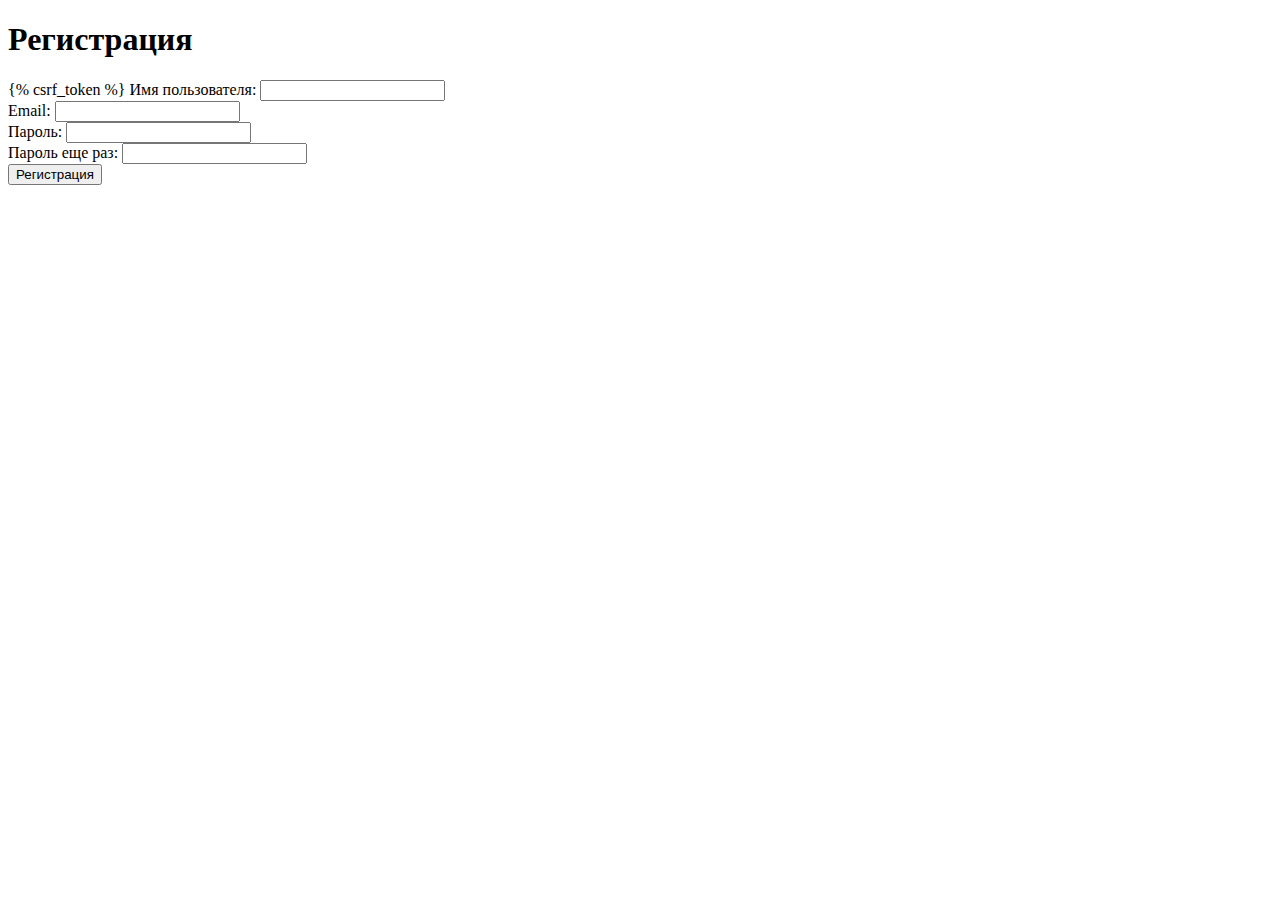
<file: templates/register.html>
<!DOCTYPE html>
<html lang="en">
<head>
    <meta charset="UTF-8">
    <title>Title</title>
</head>
<body>
    <h1>Регистрация</h1>
    <form method="post">
        {% csrf_token %}
        Имя пользователя: <input type="text" name="username"><br>
        Email: <input type="email" name="email"><br>
        Пароль: <input type="password" name="password"><br>
        Пароль еще раз: <input type="password" name="password2"><br>

        <input type="submit" value="Регистрация">
    </form>
</body>
</html>
</file>
